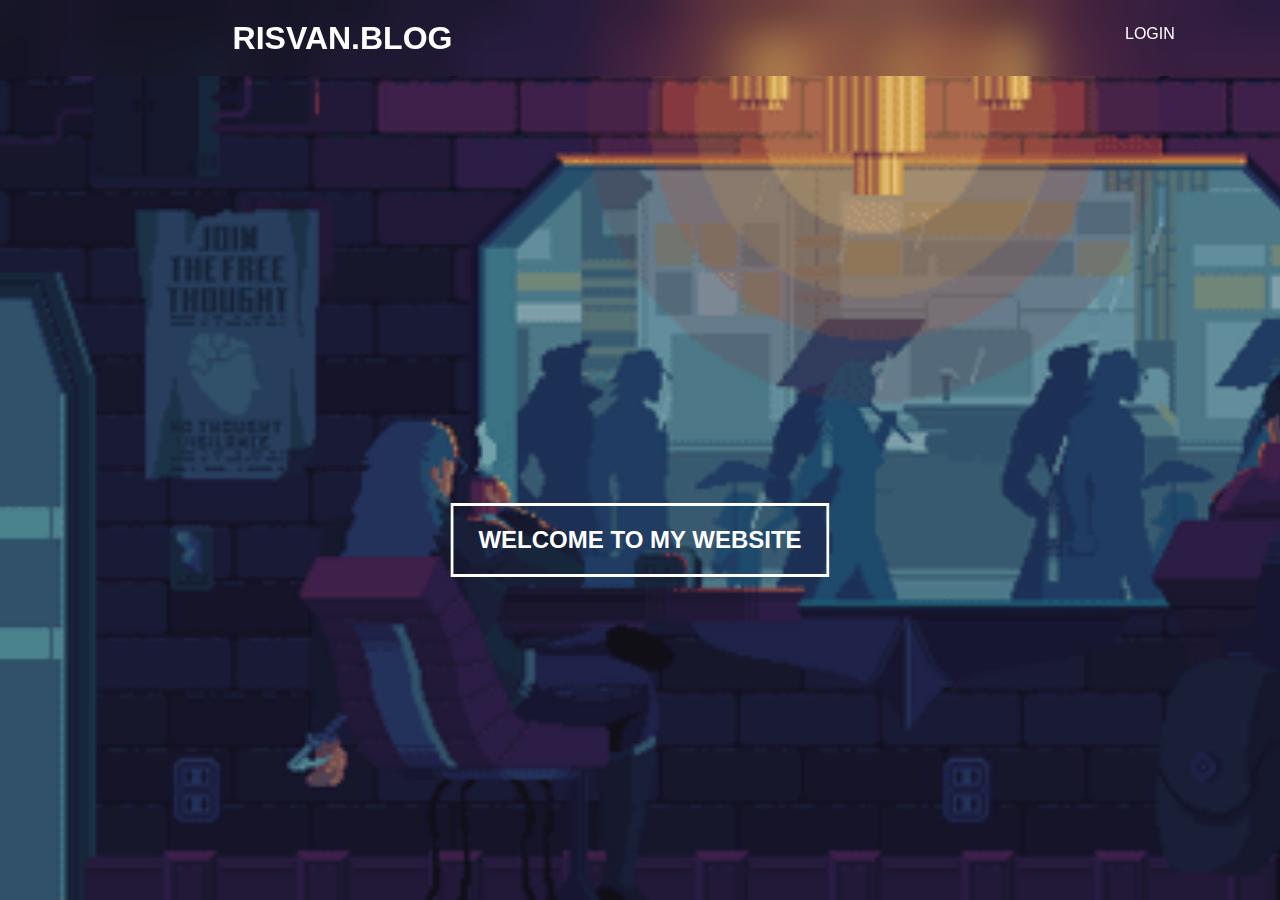
<file: index.html>
<!DOCTYPE html>
<html>

<head>
	<meta charset="utf-8">
	<meta name="viewport" content="width=device-width, initial-scale=1">
	<title>TUGAS MEMBUAT WEB</title>
	<link rel="stylesheet" type="text/css" href="./css/awal.css">
	<link rel="stylesheet" type="text/css"
		href="https://cdnjs.cloudflare.com/ajax/libs/font-awesome/5.15.3/css/all.min.css">
</head>

<body>

	<header>
		<div class="container">
			<h1><a href="Tugas.html"></a>RISVAN.BLOG</h1>
			<ul>
				<li><a href="login.html">LOGIN</a></li>
			</ul>
		</div>
	</header>

	<!-- banner -->
	<section class="banner">
		<h2>WELCOME TO MY WEBSITE</h2>
	</section>

</body>

</html>
</file>
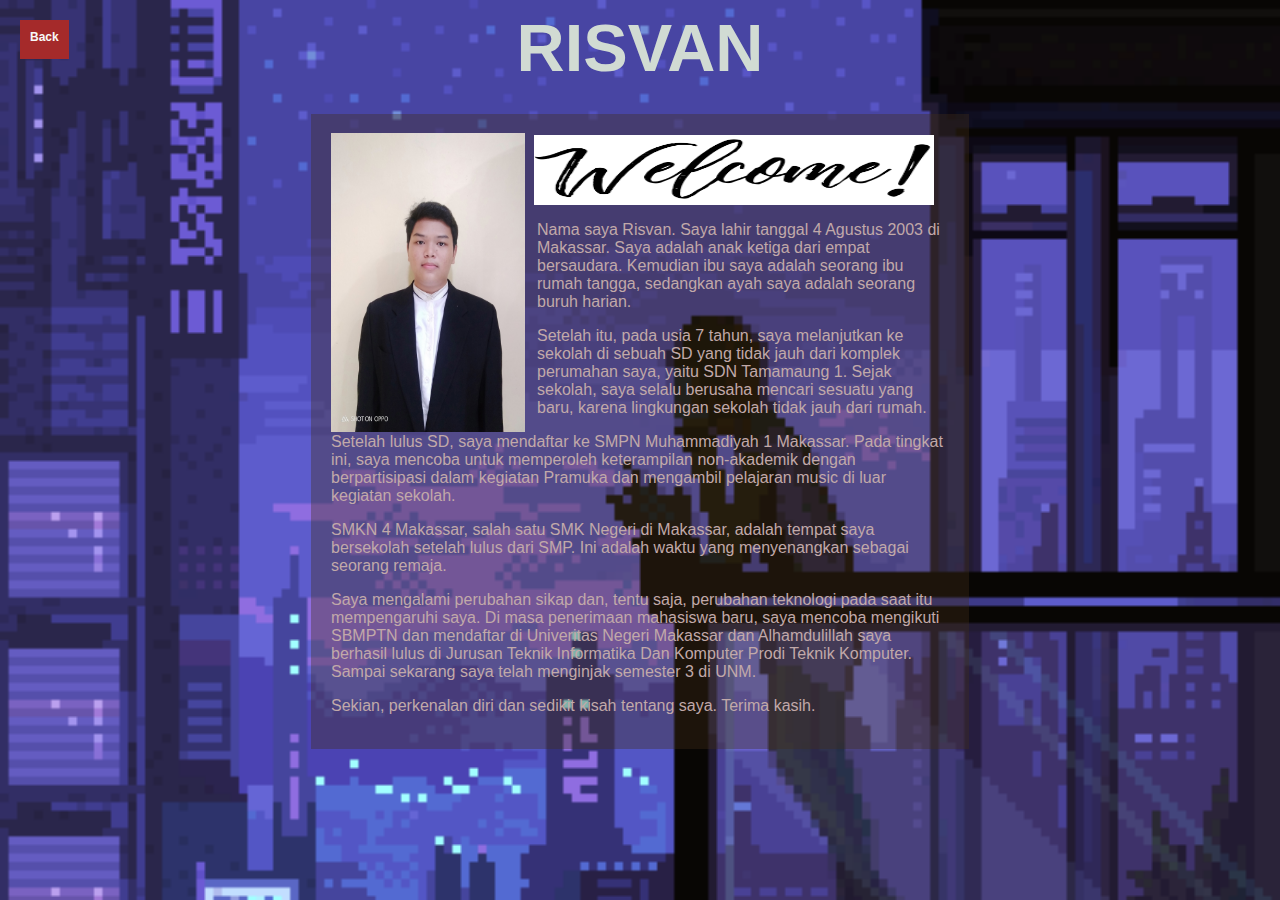
<file: biodata.html>
<!DOCTYPE html
  PUBLIC "-//W3C//DTD XHTML 1.0 Transitional//EN" "http://www.w3.org/TR/xhtml1/DTD/xhtml1-transitional.dtd">
<html xmlns="http://www.w3.org/1999/xhtml">

<head>
  <title>Tentang Penulis</title>
  <meta http-equiv="Content-Type" content="text/html; charset=utf-8" />
  <link href="css/biodata.css" rel="stylesheet" type="text/css" />
</head>

<body>


  <header>
    <a href="./Tugas.html" class="back">
      <h2>Back</h2>
    </a>
    <div class="container">
      <h1>RISVAN</h1>
    </div>
  </header>
  <div id="wrapper">
    <div id="body">
      <div class="inner"> <img src="img/foto.jpeg" width="194" height="299" alt="My photo" class="left" />
        <h2><img src="img/images.png" width="400" height="70" alt="Welcome to my world" /></h2>
        <div class="indent">
          <p>Nama saya Risvan. Saya lahir tanggal 4 Agustus 2003 di Makassar. Saya adalah anak ketiga dari empat
            bersaudara. Kemudian ibu saya adalah seorang ibu rumah tangga, sedangkan ayah saya adalah seorang buruh
            harian.</p>
          <p>Setelah itu, pada usia 7 tahun, saya melanjutkan ke sekolah di sebuah SD yang tidak jauh dari komplek
            perumahan saya, yaitu SDN Tamamaung 1. Sejak sekolah, saya selalu berusaha mencari sesuatu yang baru, karena
            lingkungan sekolah tidak jauh dari rumah.</p>
          <p>Setelah lulus SD, saya mendaftar ke SMPN Muhammadiyah 1 Makassar. Pada tingkat ini, saya mencoba untuk
            memperoleh keterampilan non-akademik dengan berpartisipasi dalam kegiatan Pramuka dan mengambil pelajaran
            music di luar kegiatan sekolah.</p>
          <p>SMKN 4 Makassar, salah satu SMK Negeri di Makassar, adalah tempat saya bersekolah setelah lulus dari SMP.
            Ini adalah waktu yang menyenangkan sebagai seorang remaja.</p>
          <p>Saya mengalami perubahan sikap dan, tentu saja, perubahan teknologi pada saat itu mempengaruhi saya. Di
            masa penerimaan mahasiswa baru, saya mencoba mengikuti SBMPTN dan mendaftar di Univeritas Negeri Makassar
            dan Alhamdulillah saya berhasil lulus di Jurusan Teknik Informatika Dan Komputer Prodi Teknik Komputer.
            Sampai sekarang saya telah menginjak semester 3 di UNM.</p>
          <p>Sekian, perkenalan diri dan sedikit kisah tentang saya. Terima kasih.</p>
        </div>
      </div>
    </div>
  </div>
</body>

</html>
</file>
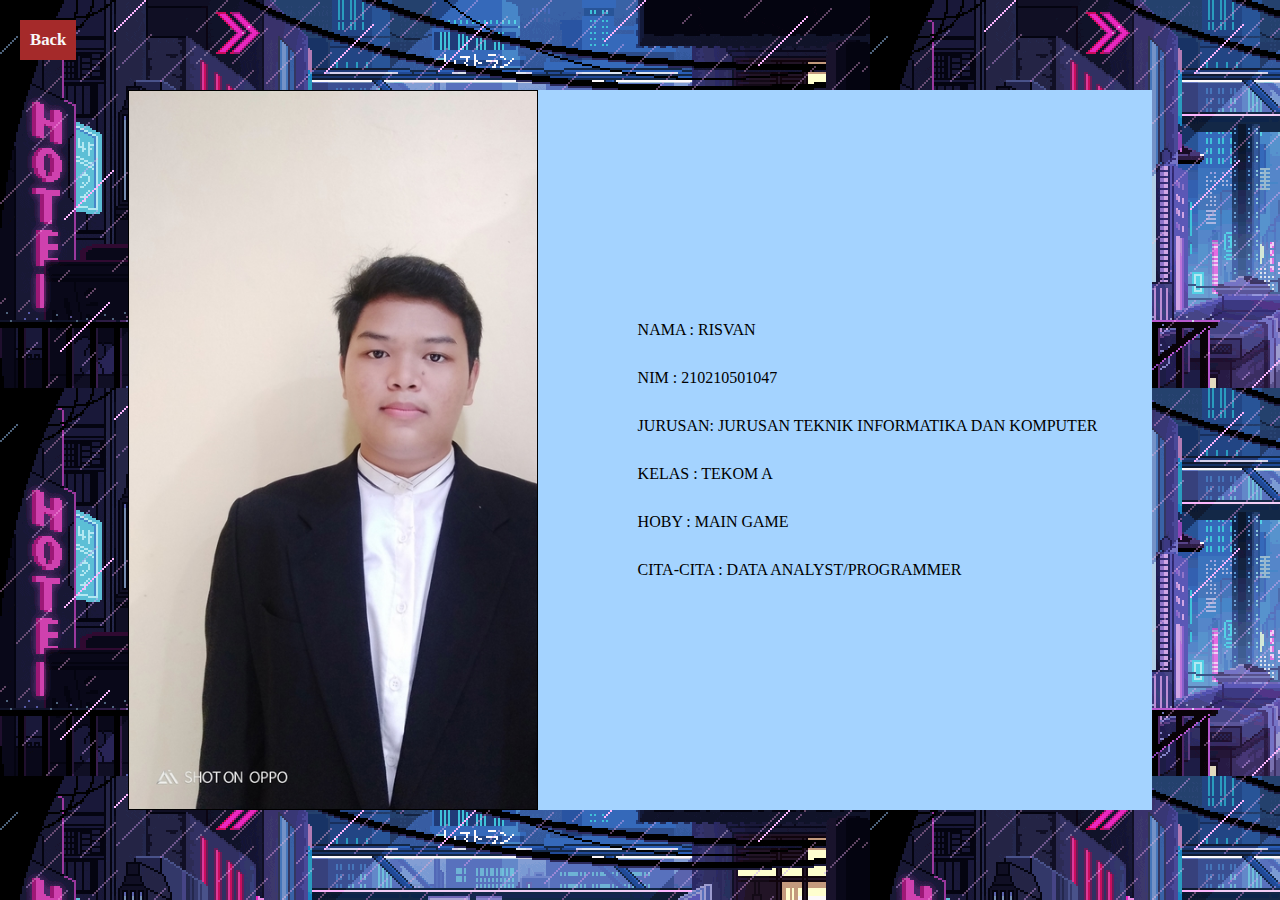
<file: dashboard.html>
<!DOCTYPE html>
<html>

<head>
    <meta charset="utf-8">
    <meta name="viewport" content="width=device-width, initial-scale=1">
    <title>TUGAS MEMBUAT WEB</title>
    <link rel="stylesheet" type="text/css" href="./css/dashboard.css">
</head>

<body>
    <a href="./Tugas.html" class="back">
        <h2>Back</h2>
    </a>

    <div class="container">
        <div class="left"></div>
        <div class="right">
            <p>NAMA : RISVAN</p>
            <p>NIM : 210210501047</p>
            <p>JURUSAN: JURUSAN TEKNIK INFORMATIKA DAN KOMPUTER</p>
            <p>KELAS : TEKOM A</p>
            <p>HOBY : MAIN GAME </p>
            <p>CITA-CITA : DATA ANALYST/PROGRAMMER</p>
        </div>
    </div>


</body>

</html>
</file>
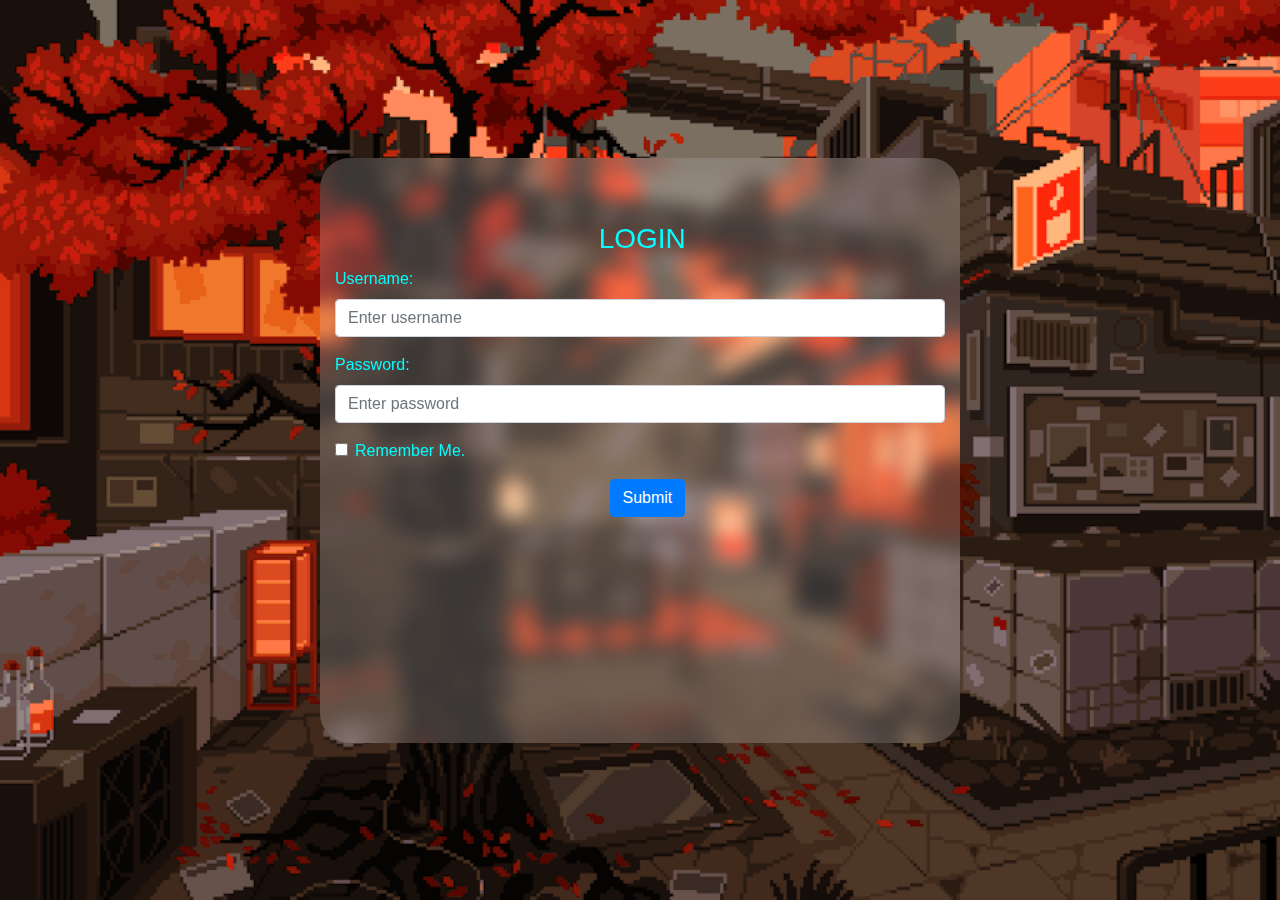
<file: login.html>
<!DOCTYPE html>
<html lang="en">

<head>
    <title>LOGIN</title>
    <meta charset="utf-8">
    <meta name="viewport" content="width=device-width, initial-scale=1">
    <link rel="stylesheet" href="https://cdn.jsdelivr.net/npm/bootstrap@4.6.1/dist/css/bootstrap.min.css">
    <script src="https://cdn.jsdelivr.net/npm/jquery@3.6.0/dist/jquery.slim.min.js"></script>
    <script src="https://cdn.jsdelivr.net/npm/popper.js@1.16.1/dist/umd/popper.min.js"></script>
    <script src="https://cdn.jsdelivr.net/npm/bootstrap@4.6.1/dist/js/bootstrap.bundle.min.js"></script>
    <link rel="stylesheet" href="css/login.css">
</head>

<body>
    <div class="container1">
        <div class="container">
            <form action="Tugas.html" class="needs-validation" novalidate id="form">
                <div class="Log">
                    <label><h3>LOGIN</h3></label>
                </div>
                <div class="form-group">
                    <label for="uname">Username:</label>
                    <input type="text" class="form-control" id="uname" placeholder="Enter username" name="uname"
                        required>
                    <div class="valid-feedback">Valid.</div>
                    <div class="invalid-feedback">Please fill out this field.</div>
                </div>
                <div class="form-group">
                    <label for="pwd">Password:</label>
                    <input type="password" class="form-control" id="pwd" placeholder="Enter password" name="pswd"
                        required>
                    <div class="valid-feedback">Valid.</div>
                    <div class="invalid-feedback">Please fill out this field.</div>
                </div>
                <div class="form-group form-check">
                    <label class="form-check-label">
                        <input class="form-check-input" type="checkbox" name="remember" required> Remember Me.
                        <div class="valid-feedback">Valid.</div>
                        <div class="invalid-feedback">Check this checkbox to continue.</div>
                    </label>
                </div>
                <button href="Tugas.html" type="submit" class="btn btn-primary">Submit</button>
            </form>
        </div>
    </div>

    <script>
        // Disable form submissions if there are invalid fields
        (function () {
            'use strict';
            window.addEventListener('load', function () {
                // Get the forms we want to add validation styles to
                var forms = document.getElementsByClassName('needs-validation');
                // Loop over them and prevent submission
                var validation = Array.prototype.filter.call(forms, function (form) {
                    form.addEventListener('submit', function (event) {
                        if (form.checkValidity() === false) {
                            event.preventDefault();
                            event.stopPropagation();
                        }
                        form.classList.add('was-validated');
                    }, false);
                });
            }, false);
        })();
        let username = document.getElementById("uname")
        let password = document.getElementById("pwd")

        document.getElementById("form").addEventListener("submit", function (event) {
            event.preventDefault()
            if (username.value == 'Risvan' && password.value == '12345') {
                window.location.href = "Tugas.html"
                window.alert('Selamat Datang Risvan')
            }
            else {
                window.alert('password atau username salah!')

            }
        })

    </script>

</body>

</html>
</file>
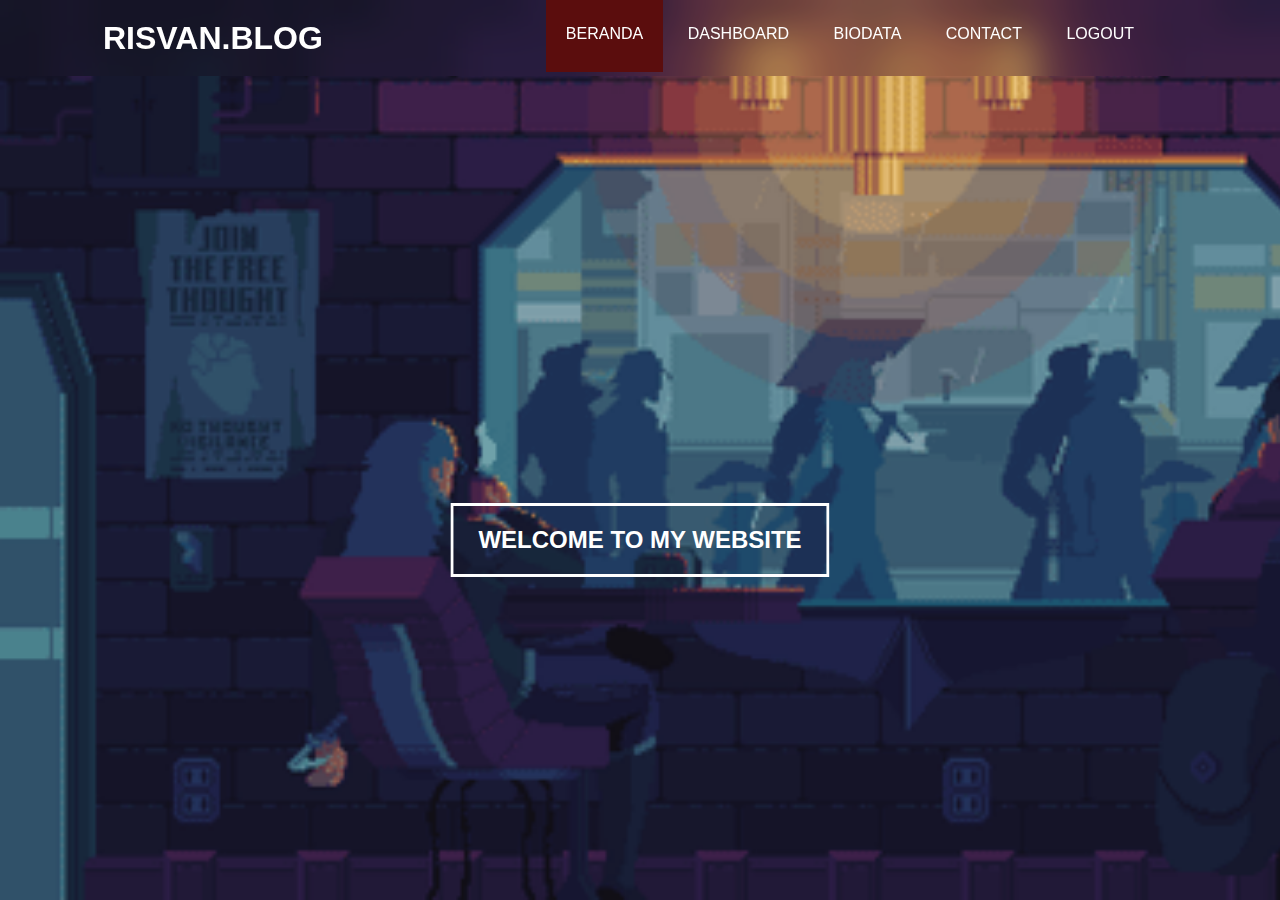
<file: Tugas.html>
<!DOCTYPE html>
<html>

<head>
	<meta charset="utf-8">
	<meta name="viewport" content="width=device-width, initial-scale=1">
	<title>TUGAS MEMBUAT WEB</title>
	<link rel="stylesheet" type="text/css" href="./css/style.css">
	<link rel="stylesheet" type="text/css"
		href="https://cdnjs.cloudflare.com/ajax/libs/font-awesome/5.15.3/css/all.min.css">
</head>

<body>

	<header>
		<div class="container">
			<h1><a href="Tugas.html"></a>RISVAN.BLOG</h1>
			<ul>
				<li class="active"><a href="Tugas.html">BERANDA</a></li>
				<li><a href="dashboard.html">DASHBOARD</a></li>
				<li><a href="biodata.html">BIODATA</a></li>
				<li><a href="kontak.html">CONTACT</a></li>
				<li><a href="index.html">LOGOUT</a></li>
			</ul>
		</div>
	</header>

	<!-- banner -->
	<section class="banner">
		<h2>WELCOME TO MY WEBSITE</h2>
	</section>

</body>

</html>
</file>
<file: css/awal.css>
.login{
	float: right;
}
*{
	margin: 0;
	padding: 0;
	margin-top: 0;
	margin-bottom: 10;
	font-family: sans-serif;
	overflow: hidden;
}
a{
	color: inherit;
	text-decoration: none;
}
.medsos{
	padding: 10px 0;
}
.medsos	ul li {
	display: inline-block;
	color: red;
	margin-right: 10px;
}
.container{
	width: 80%;
	margin: 0 auto;
}
.container:after{
	content: " ";
	display: block;
	clear: both;
}

header .container{
	width: 100vw;
	gap: 20px;
	background-color: #1b1b1b20;
	backdrop-filter: blur(20px);
	display: flex;
	justify-content: space-evenly;
	align-items: center;
	color: white;
}

header ul{
	position: relative;
	left: 400px;
}


header h1{
	float: left;
	padding: 10px 0px;
	color: #ffffff;
}
header ul{
	float: right;
}
header ul li{
	display: inline-block;
}
header ul li a{
	padding: 25px 20px;
	display: inline-block;
}
header ul li a:hover{
	background-color: #6c1b1b;
	color: #fff;
}
.active{
	background-color: #5b0d0d;
	color: #fff;
}
.banner{

	position: absolute;
	left: 50%;
	top: 60%;
	transform: translate(-50%, -50%);

}

.banner h2{
	color: #fff;
	z-index: 1;
	padding: 20px 25px;
	border: 3px solid #fff;
}

section{
	padding: 50px 0;
	position: relative;
}
section h3{
	text-align: center;
	padding: 20px 0;
	color: #5b0d0d;
}
.about p{
	margin-left: 450px;
	text-align: justify;
	color: #5b0d0d;
	word-spacing: 2px;
	line-height: 25px;
}
.about h3{
	margin-left: 400px;
}

.contact{
	background-color: #5b0d0d;
}


body{
	width: 100vw;
	height: 100vh;
	background-image: url(../giphy.gif);
	background-repeat: no-repeat;
	background-size: cover;
	
}
</file>
<file: css/biodata.css>
.container{
	width: 80%;
	margin: 0 auto;
}

header{
	display:flex;
	flex-direction: row;
}
header h1{
	float: center;
	padding: 10px 0px;
	color: #d1dbd3;
	font-size: 50pt ;
}


body {
	font-family: tahoma, helvetica, arial, sans-serif;
	text-align: center;
	color: #235a88e8;
}
  
html, body, #wrapper, h1{
	margin: 0;
	padding: 0;
	list-style: none;
}

body{
	font-size: 10px;
}

img { border: 0; }

#wrapper {
	margin: 16px auto;
	text-align: left;
	position: relative;
}

h1, h2 {
	font-size: 12px;
}

h1 {
	margin: 0;
	padding: 0;
}

h2 {
	margin: 0 0 5px 0;
	padding: 0;
}

p {
	margin: 1em 0;
	padding: 0;
	font-size: medium;
}


.left {
	float: left;
	margin: 1px 12px 0px 0px;
}

/* ***** */

body {
	background-image: url(/10d51aa37731b05a5d085e15186e211c.gif);
	padding-bottom: 12px;
	background-size: cover;
}

#wrapper {
	width: 658px;
	height: fit-content;
}

h1 {
	margin-bottom: 2px;
}

a {
	color: #f5f5f5;
}

a:hover {
	text-decoration: none;
}

#body { 
	width: 100%;
	background: #412f185d; 
}

#body .inner {
	color: rgb(193, 169, 169);
	padding: 18px 20px;
}

#body h2 {
	margin-top: 3px;
	text-indent: -3px;
}

* html #body h2 {
	margin-top: 21px;
}

#body p {
	margin: 1em 0;
}

.back{
    background-color: brown;
    padding: 10px;
    text-decoration: none;
    position: absolute;
    left: 20px;
    top: 20px;
    font-size: .7em;
	
}

.back h2{
    color: rgb(248, 248, 248);
}
</file>
<file: css/dashboard.css>
*{
    margin: 0;
    padding: 0;
    box-sizing: border-box;
}

body{
    width:100vw;
    height: 100vh;
    overflow: hidden;
    display: flex;
    justify-content: center;
    align-items: center;
    background-image: url(/gip\(1\).gif);
}

.container{
    width: 80vw;
    height: 80vh;
    background-color: rgb(164, 211, 255);
    display: flex;
    flex-direction: row;
    
}

.container .left{
    background: url(../img/foto.jpeg) no-repeat;
    background-size: cover;
    border: 1px solid;
    width: 40%;
    height: 100%;
}

.container .right{
    display: flex;
    flex-direction: column;
    justify-content: center;
    margin-left: 100px;
    gap: 30px;
    width: 50%;
    height: 100%;
    text-align: start;

}

.back{
    background-color: brown;
    padding: 10px;
    text-decoration: none;
    position: absolute;
    left: 20px;
    top: 20px;
    font-size: .7em;
}

.back h2{
    color: rgb(248, 248, 248);
}
</file>
<file: css/login.css>
body{
    overflow: hidden;
}

.Log{
    width: 48vw;
    height: 5vh;
    text-align: center;
}
.container{
    padding-top: 5%;
    border-radius: 30px;
    width: 50vw;
    height: 65vh;
    background-color: #ffffff30;
    backdrop-filter: blur(10px);
    color: aqua;
}
.container1{
    width: 100vw;
    height: 100vh;
    background-image: url(/tumblr_4c989428ba947bc4966e07e76d36bd28_fdb109b1_1280.gif);
    display: flex;
    align-items: center;
    background-size: cover;
}

button{
    display: flex;
    margin-left: 45%;
}
</file>
<file: css/style.css>
.login{
	float: right;
}
*{
	margin: 0;
	padding: 0;
	margin-top: 0;
	margin-bottom: 10;
	font-family: sans-serif;
	overflow: hidden;
}
a{
	color: inherit;
	text-decoration: none;
}
.medsos{
	padding: 10px 0;
}
.medsos	ul li {
	display: inline-block;
	color: red;
	margin-right: 10px;
}
.container{
	width: 80%;
	margin: 0 auto;
}
.container:after{
	content: " ";
	display: block;
	clear: both;
}

header .container{
	width: 100vw;
	gap: 20px;
	background-color: #1b1b1b20;
	backdrop-filter: blur(20px);
	display: flex;
	justify-content: space-evenly;
	align-items: center;
	color: white;
}

header ul{
	position: relative;
	left: 100px;
}


header h1{
	float: left;
	padding: 10px 0px;
	color: #ffffff;
}
header ul{
	float: right;
}
header ul li{
	display: inline-block;
}
header ul li a{
	padding: 25px 20px;
	display: inline-block;
}
header ul li a:hover{
	background-color: #6c1b1b;
	color: #fff;
}
.active{
	background-color: #5b0d0d;
	color: #fff;
}
.banner{

	position: absolute;
	left: 50%;
	top: 60%;
	transform: translate(-50%, -50%);

}

.banner h2{
	color: #fff;
	z-index: 1;
	padding: 20px 25px;
	border: 3px solid #fff;
}

section{
	padding: 50px 0;
	position: relative;
}
section h3{
	text-align: center;
	padding: 20px 0;
	color: #5b0d0d;
}
.about p{
	margin-left: 450px;
	text-align: justify;
	color: #5b0d0d;
	word-spacing: 2px;
	line-height: 25px;
}
.about h3{
	margin-left: 400px;
}

.contact{
	background-color: #5b0d0d;
}


body{
	width: 100vw;
	height: 100vh;
	background-image: url(../giphy.gif);
	background-repeat: no-repeat;
	background-size: cover;
	
}
</file>
